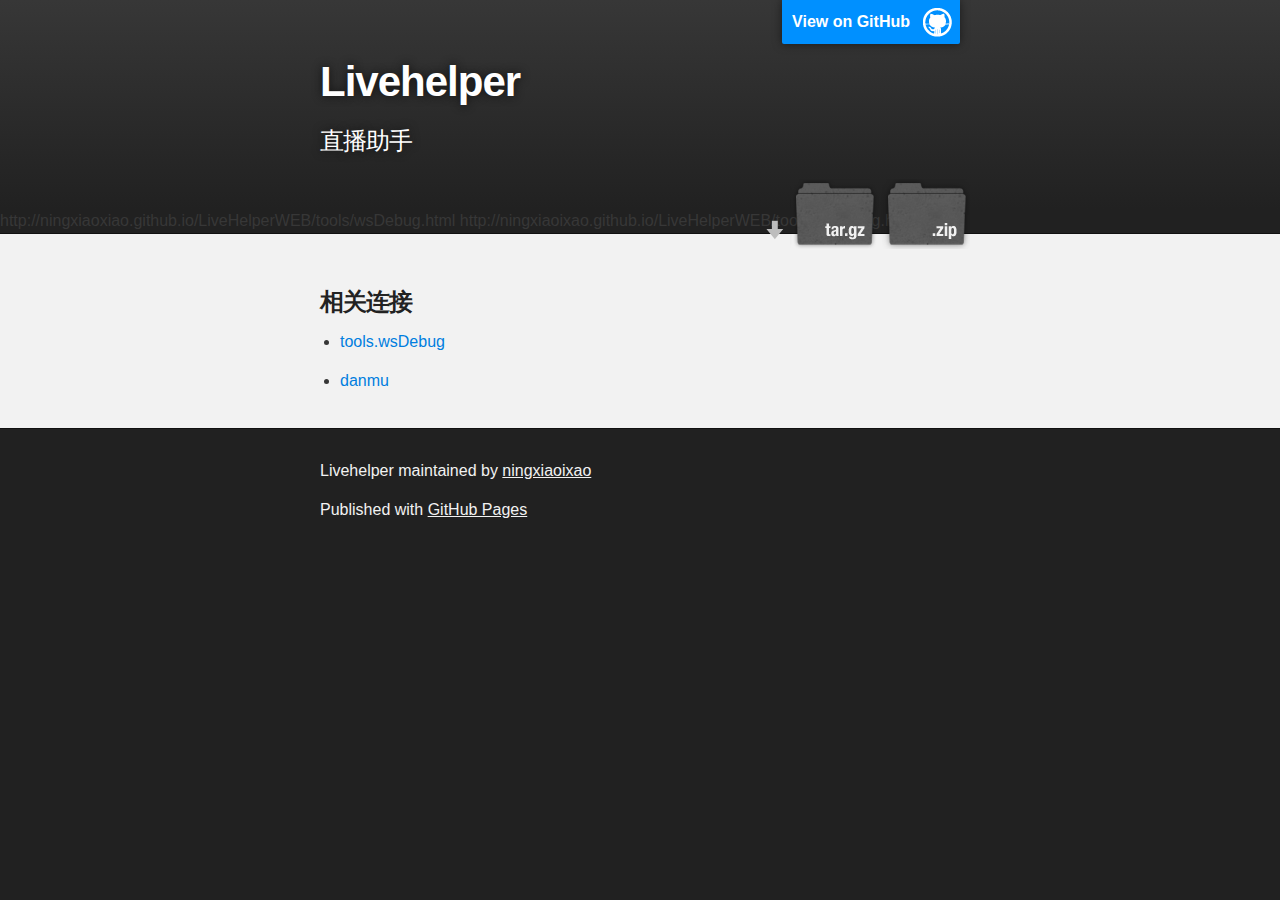
<file: index.html>
<!DOCTYPE html>
<html>

  <head>
    <meta charset='utf-8'>
    <meta http-equiv="X-UA-Compatible" content="chrome=1">
    <meta name="description" content="Livehelper : 直播助手">

    <link rel="stylesheet" type="text/css" media="screen" href="stylesheets/stylesheet.css">

    <title>Livehelper</title>
  </head>

  <body>

    <!-- HEADER -->
    <div id="header_wrap" class="outer">
        <header class="inner">
          <a id="forkme_banner" href="https://github.com/ningxiaoixao/LiveHelperWEB">View on GitHub</a>

          <h1 id="project_title">Livehelper</h1>
          <h2 id="project_tagline">直播助手</h2>

            <section id="downloads">
              <a class="zip_download_link" href="https://github.com/ningxiaoixao/LiveHelperWEB/zipball/master">Download this project as a .zip file</a>
              <a class="tar_download_link" href="https://github.com/ningxiaoixao/LiveHelperWEB/tarball/master">Download this project as a tar.gz file</a>
            </section>
        </header>
    </div>
    http://ningxiaoxiao.github.io/LiveHelperWEB/tools/wsDebug.html
    http://ningxiaoixao.github.io/LiveHelperWEB/tools/wsDebug.html
    <!-- MAIN CONTENT -->
    <div id="main_content_wrap" class="outer">
      <section id="main_content" class="inner">
        <h3>
<a id="相关连接" class="anchor" href="#%E7%9B%B8%E5%85%B3%E8%BF%9E%E6%8E%A5" aria-hidden="true"><span aria-hidden="true" class="octicon octicon-link"></span></a>相关连接</h3>

<ul>
<li><p><a href="https://ningxiaoxiao.github.io/LiveHelperWEB/tools/wsDebug.html">tools.wsDebug</a></p></li>
<li><p><a href="https://ningxiaoxiao.github.io/LiveHelperWEB/danmu">danmu</a></p></li>
</ul>
      </section>
    </div>

    <!-- FOOTER  -->
    <div id="footer_wrap" class="outer">
      <footer class="inner">
        <p class="copyright">Livehelper maintained by <a href="https://github.com/ningxiaoixao">ningxiaoixao</a></p>
        <p>Published with <a href="https://pages.github.com">GitHub Pages</a></p>
      </footer>
    </div>

    

  </body>
</html>
</file>
<file: stylesheets/stylesheet.css>
/*******************************************************************************
Slate Theme for GitHub Pages
by Jason Costello, @jsncostello
*******************************************************************************/

@import url(github-light.css);

/*******************************************************************************
MeyerWeb Reset
*******************************************************************************/

html, body, div, span, applet, object, iframe,
h1, h2, h3, h4, h5, h6, p, blockquote, pre,
a, abbr, acronym, address, big, cite, code,
del, dfn, em, img, ins, kbd, q, s, samp,
small, strike, strong, sub, sup, tt, var,
b, u, i, center,
dl, dt, dd, ol, ul, li,
fieldset, form, label, legend,
table, caption, tbody, tfoot, thead, tr, th, td,
article, aside, canvas, details, embed,
figure, figcaption, footer, header, hgroup,
menu, nav, output, ruby, section, summary,
time, mark, audio, video {
  margin: 0;
  padding: 0;
  border: 0;
  font: inherit;
  vertical-align: baseline;
}

/* HTML5 display-role reset for older browsers */
article, aside, details, figcaption, figure,
footer, header, hgroup, menu, nav, section {
  display: block;
}

ol, ul {
  list-style: none;
}

table {
  border-collapse: collapse;
  border-spacing: 0;
}

/*******************************************************************************
Theme Styles
*******************************************************************************/

body {
  box-sizing: border-box;
  color:#373737;
  background: #212121;
  font-size: 16px;
  font-family: 'Myriad Pro', Calibri, Helvetica, Arial, sans-serif;
  line-height: 1.5;
  -webkit-font-smoothing: antialiased;
}

h1, h2, h3, h4, h5, h6 {
  margin: 10px 0;
  font-weight: 700;
  color:#222222;
  font-family: 'Lucida Grande', 'Calibri', Helvetica, Arial, sans-serif;
  letter-spacing: -1px;
}

h1 {
  font-size: 36px;
  font-weight: 700;
}

h2 {
  padding-bottom: 10px;
  font-size: 32px;
  background: url('../images/bg_hr.png') repeat-x bottom;
}

h3 {
  font-size: 24px;
}

h4 {
  font-size: 21px;
}

h5 {
  font-size: 18px;
}

h6 {
  font-size: 16px;
}

p {
  margin: 10px 0 15px 0;
}

footer p {
  color: #f2f2f2;
}

a {
  text-decoration: none;
  color: #007edf;
  text-shadow: none;

  transition: color 0.5s ease;
  transition: text-shadow 0.5s ease;
  -webkit-transition: color 0.5s ease;
  -webkit-transition: text-shadow 0.5s ease;
  -moz-transition: color 0.5s ease;
  -moz-transition: text-shadow 0.5s ease;
  -o-transition: color 0.5s ease;
  -o-transition: text-shadow 0.5s ease;
  -ms-transition: color 0.5s ease;
  -ms-transition: text-shadow 0.5s ease;
}

a:hover, a:focus {text-decoration: underline;}

footer a {
  color: #F2F2F2;
  text-decoration: underline;
}

em {
  font-style: italic;
}

strong {
  font-weight: bold;
}

img {
  position: relative;
  margin: 0 auto;
  max-width: 739px;
  padding: 5px;
  margin: 10px 0 10px 0;
  border: 1px solid #ebebeb;

  box-shadow: 0 0 5px #ebebeb;
  -webkit-box-shadow: 0 0 5px #ebebeb;
  -moz-box-shadow: 0 0 5px #ebebeb;
  -o-box-shadow: 0 0 5px #ebebeb;
  -ms-box-shadow: 0 0 5px #ebebeb;
}

p img {
  display: inline;
  margin: 0;
  padding: 0;
  vertical-align: middle;
  text-align: center;
  border: none;
}

pre, code {
  width: 100%;
  color: #222;
  background-color: #fff;

  font-family: Monaco, "Bitstream Vera Sans Mono", "Lucida Console", Terminal, monospace;
  font-size: 14px;

  border-radius: 2px;
  -moz-border-radius: 2px;
  -webkit-border-radius: 2px;
}

pre {
  width: 100%;
  padding: 10px;
  box-shadow: 0 0 10px rgba(0,0,0,.1);
  overflow: auto;
}

code {
  padding: 3px;
  margin: 0 3px;
  box-shadow: 0 0 10px rgba(0,0,0,.1);
}

pre code {
  display: block;
  box-shadow: none;
}

blockquote {
  color: #666;
  margin-bottom: 20px;
  padding: 0 0 0 20px;
  border-left: 3px solid #bbb;
}


ul, ol, dl {
  margin-bottom: 15px
}

ul {
  list-style-position: inside;
  list-style: disc;
  padding-left: 20px;
}

ol {
  list-style-position: inside;
  list-style: decimal;
  padding-left: 20px;
}

dl dt {
  font-weight: bold;
}

dl dd {
  padding-left: 20px;
  font-style: italic;
}

dl p {
  padding-left: 20px;
  font-style: italic;
}

hr {
  height: 1px;
  margin-bottom: 5px;
  border: none;
  background: url('../images/bg_hr.png') repeat-x center;
}

table {
  border: 1px solid #373737;
  margin-bottom: 20px;
  text-align: left;
 }

th {
  font-family: 'Lucida Grande', 'Helvetica Neue', Helvetica, Arial, sans-serif;
  padding: 10px;
  background: #373737;
  color: #fff;
 }

td {
  padding: 10px;
  border: 1px solid #373737;
 }

form {
  background: #f2f2f2;
  padding: 20px;
}

/*******************************************************************************
Full-Width Styles
*******************************************************************************/

.outer {
  width: 100%;
}

.inner {
  position: relative;
  max-width: 640px;
  padding: 20px 10px;
  margin: 0 auto;
}

#forkme_banner {
  display: block;
  position: absolute;
  top:0;
  right: 10px;
  z-index: 10;
  padding: 10px 50px 10px 10px;
  color: #fff;
  background: url('../images/blacktocat.png') #0090ff no-repeat 95% 50%;
  font-weight: 700;
  box-shadow: 0 0 10px rgba(0,0,0,.5);
  border-bottom-left-radius: 2px;
  border-bottom-right-radius: 2px;
}

#header_wrap {
  background: #212121;
  background: -moz-linear-gradient(top, #373737, #212121);
  background: -webkit-linear-gradient(top, #373737, #212121);
  background: -ms-linear-gradient(top, #373737, #212121);
  background: -o-linear-gradient(top, #373737, #212121);
  background: linear-gradient(top, #373737, #212121);
}

#header_wrap .inner {
  padding: 50px 10px 30px 10px;
}

#project_title {
  margin: 0;
  color: #fff;
  font-size: 42px;
  font-weight: 700;
  text-shadow: #111 0px 0px 10px;
}

#project_tagline {
  color: #fff;
  font-size: 24px;
  font-weight: 300;
  background: none;
  text-shadow: #111 0px 0px 10px;
}

#downloads {
  position: absolute;
  width: 210px;
  z-index: 10;
  bottom: -40px;
  right: 0;
  height: 70px;
  background: url('../images/icon_download.png') no-repeat 0% 90%;
}

.zip_download_link {
  display: block;
  float: right;
  width: 90px;
  height:70px;
  text-indent: -5000px;
  overflow: hidden;
  background: url(../images/sprite_download.png) no-repeat bottom left;
}

.tar_download_link {
  display: block;
  float: right;
  width: 90px;
  height:70px;
  text-indent: -5000px;
  overflow: hidden;
  background: url(../images/sprite_download.png) no-repeat bottom right;
  margin-left: 10px;
}

.zip_download_link:hover {
  background: url(../images/sprite_download.png) no-repeat top left;
}

.tar_download_link:hover {
  background: url(../images/sprite_download.png) no-repeat top right;
}

#main_content_wrap {
  background: #f2f2f2;
  border-top: 1px solid #111;
  border-bottom: 1px solid #111;
}

#main_content {
  padding-top: 40px;
}

#footer_wrap {
  background: #212121;
}



/*******************************************************************************
Small Device Styles
*******************************************************************************/

@media screen and (max-width: 480px) {
  body {
    font-size:14px;
  }

  #downloads {
    display: none;
  }

  .inner {
    min-width: 320px;
    max-width: 480px;
  }

  #project_title {
  font-size: 32px;
  }

  h1 {
    font-size: 28px;
  }

  h2 {
    font-size: 24px;
  }

  h3 {
    font-size: 21px;
  }

  h4 {
    font-size: 18px;
  }

  h5 {
    font-size: 14px;
  }

  h6 {
    font-size: 12px;
  }

  code, pre {
    min-width: 320px;
    max-width: 480px;
    font-size: 11px;
  }

}
</file>
